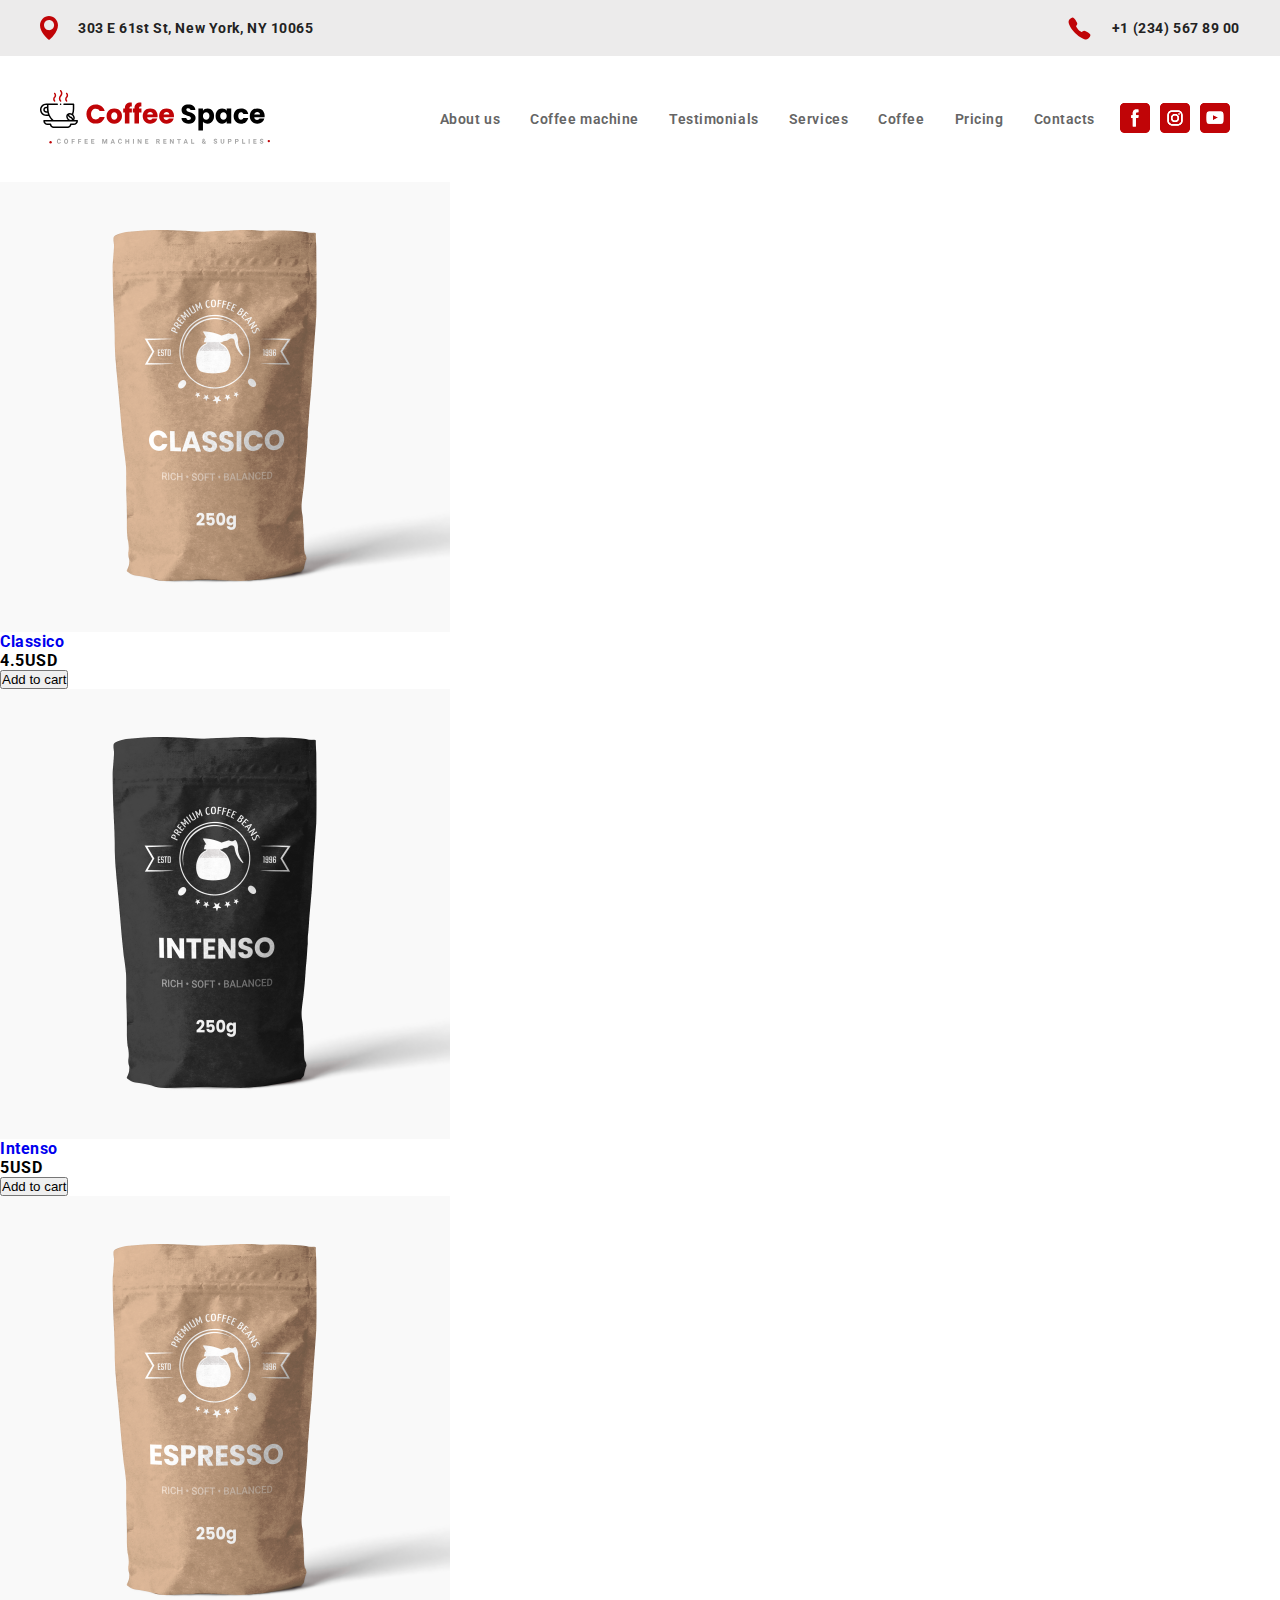
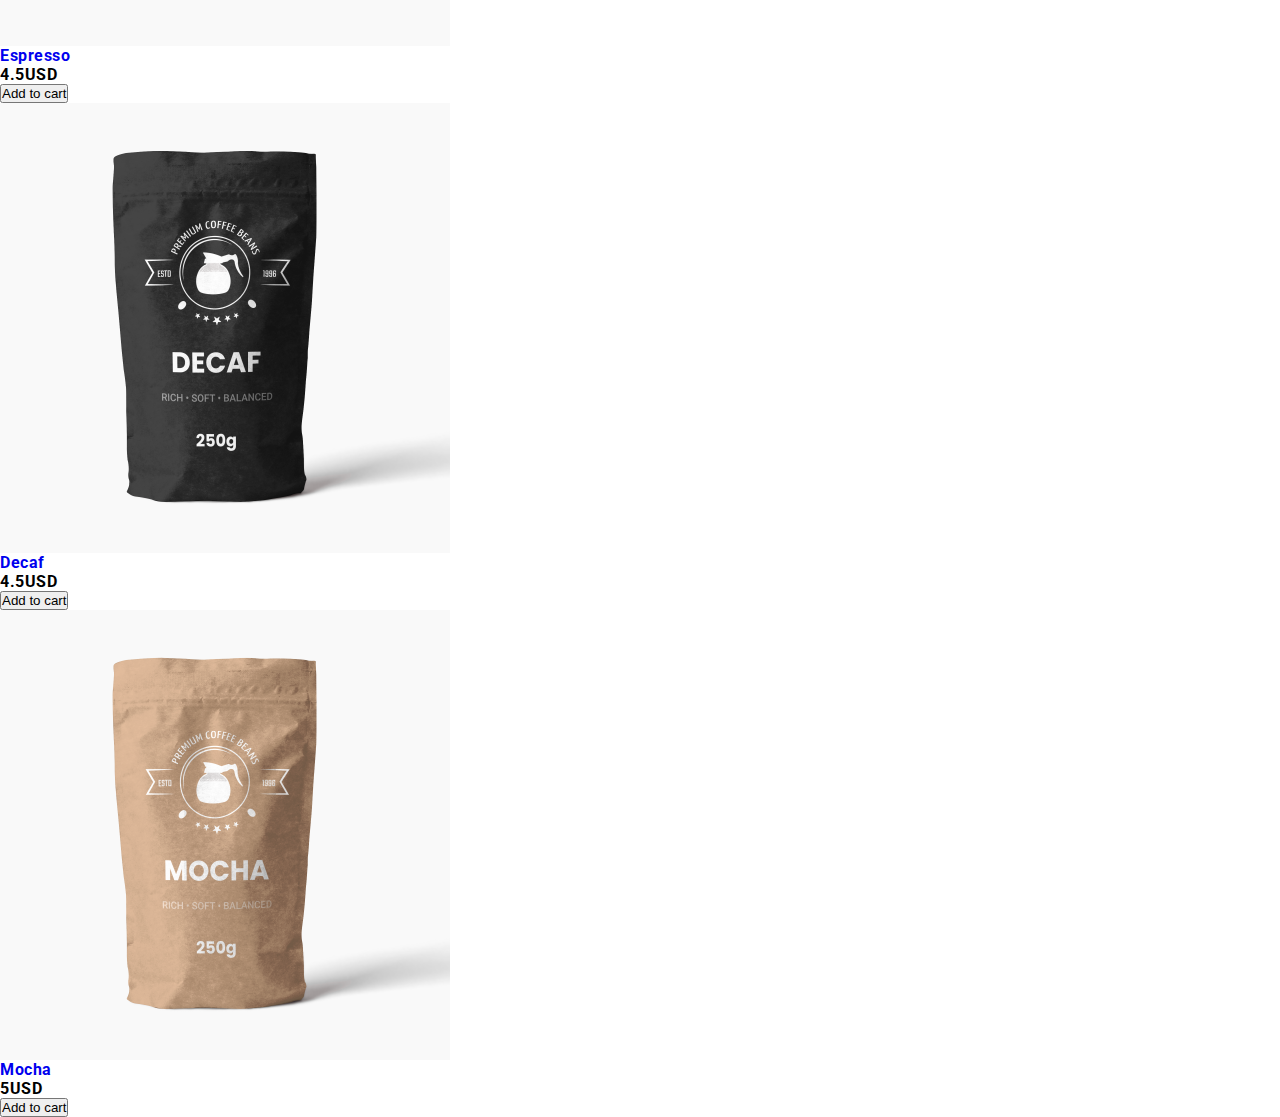
<file: index.html>
<!DOCTYPE html>
<html>

<head>
    <meta charset="UTF-8" />
    <meta http-equiv="X-UA-Compatible" content="IE=edge" />
    <meta name="viewport" content="width=device-width, initial-scale=1.0" />
    <title>Coffee Space</title>
    <link rel="icon" type="image/x-icon" href="icon/small-cofffe-cup-logo.png" />
    <link rel="stylesheet" href="css/index.css" />
</head>

<body>
    <header>
        <div class="contacts-header">
            <div class="max-width contacts-header-fix">
                <div class="contacts-header__location">
                    <a href="#">
                        <img src="icon/cart-icon.svg" alt="#" />
                    </a>
                    <p class="contacts-header__p">303 E 61st St, New York, NY 10065</p>
                </div>
                <div class="contacts-header__phone">
                    <object type="image/svg+xml" data="icon/call-svgrepo-com.svg"></object>
                    <a class="contacts-header__p" href="">+1 (234) 567 89 00</a>
                </div>
            </div>
        </div>
        <div class="main-header">
            <div class="max-width">
                <div class="header__burger">
                    <img src="icon/main-logo.svg" alt="" />
                    <div class="navigation-burger">
                        <span></span>
                    </div>
                </div>
                <div class="navigation__menu">
                    <nav class="main-header__navigation">
                        <a class="navigation__item" href="#aboutus">About us</a>
                        <a class="navigation__item" href="#coffemachine">Coffee machine</a>
                        <a class="navigation__item" href="#testimonials">Testimonials</a>
                        <a class="navigation__item" href="#services">Services</a>
                        <a class="navigation__item" href="#coffee">Coffee</a>
                        <a class="navigation__item" href="#pricing">Pricing</a>
                        <a class="navigation__item" href="#contacts">Contacts</a>
                    </nav>
                    <div class="contacts-header__location-burger">
                        <a href="#">
                            <img src="icon/cart-icon.svg" alt="#" />
                        </a>
                        <p class="contacts-header__p-burger">303 E 61st St, New York, NY 10065</p>
                    </div>
                    <div class="contacts-header__phone-burger">
                        <object type="image/svg+xml" data="icon/call-svgrepo-com.svg"></object>
                        <a class="contacts-header__p-burger" href="">+1 (234) 567 89 00</a>
                    </div>
                    <div class="main-header__contacts">
                        <a href="#">
                            <svg width="30" class="svgIcon_1J7 filled_Qbi" viewBox="0 0 32 32"
                                style="border-radius: 4px">
                                <path class="outer_bDW"
                                    d="M5,0 L27,0 C29.7614237,-5.07265313e-16 32,2.23857625 32,5 L32,27 C32,29.7614237 29.7614237,32 27,32 L5,32 C2.23857625,32 3.38176876e-16,29.7614237 0,27 L0,5 C-3.38176876e-16,2.23857625 2.23857625,5.07265313e-16 5,0 Z M13.6383065,25 L16.9133212,25 L16.9133212,16.0044 L19.3701815,16.0044 L19.8560792,13.1936 L16.9133212,13.1936 L16.9133212,11.1568001 C16.9133212,10.5002 17.3378823,9.81079996 17.944655,9.81079996 L19.6171262,9.81079996 L19.6171262,7 L17.567445,7 L17.567445,7.0126 C14.3603601,7.129 13.7014413,8.98640001 13.6443004,10.9374 L13.6383065,10.9374 L13.6383065,13.1936 L12,13.1936 L12,16.0044 L13.6383065,16.0044 L13.6383065,25 Z">
                                </path>
                                <path class="outer_bDW"
                                    d="M5,1 C2.790861,1 1,2.790861 1,5 L1,27 C1,29.209139 2.790861,31 5,31 L27,31 C29.209139,31 31,29.209139 31,27 L31,5 C31,2.790861 29.209139,1 27,1 L5,1 Z M5,0 L27,0 C29.7614237,-5.07265313e-16 32,2.23857625 32,5 L32,27 C32,29.7614237 29.7614237,32 27,32 L5,32 C2.23857625,32 3.38176876e-16,29.7614237 0,27 L0,5 C-3.38176876e-16,2.23857625 2.23857625,5.07265313e-16 5,0 Z"
                                    class="border_2yy"></path>
                                <path class="logo_2gS"
                                    d="M13.6383 25H16.9133V16.0044H19.3702L19.8561 13.1936H16.9133V11.1568C16.9133 10.5002 17.3379 9.8108 17.9447 9.8108H19.6171V7H17.5674V7.0126C14.3604 7.129 13.7014 8.9864 13.6443 10.9374H13.6383V13.1936H12V16.0044H13.6383V25Z"
                                    style="color: #ffffff; fill: #ffffff"></path>
                            </svg>
                        </a>
                        <a href="#">
                            <svg width="30" class=" svgIcon_1J7 filled_Qbi" viewBox="0 0 32 32"
                                style="border-radius: 4px">
                                <g>
                                    <path class="outer_bDW"
                                        d="M5,0 L27,0 C29.7614237,-5.07265313e-16 32,2.23857625 32,5 L32,27 C32,29.7614237 29.7614237,32 27,32 L5,32 C2.23857625,32 3.38176876e-16,29.7614237 0,27 L0,5 C-3.38176876e-16,2.23857625 2.23857625,5.07265313e-16 5,0 Z M12.7045454,8 C10.1221593,8 8,10.1193185 8,12.7045454 L8,19.2954545 C8,21.8778407 10.1193185,24 12.7045454,24 L19.2954545,24 C21.8778407,24 24,21.8806822 24,19.2954545 L24,12.7045454 C24,10.1221593 21.8806822,8 19.2954545,8 L12.7045454,8 Z M12.7045454,9.45454545 L19.2954545,9.45454545 C21.0937498,9.45454545 22.5454545,10.9062502 22.5454545,12.7045454 L22.5454545,19.2954545 C22.5454545,21.0937498 21.0937498,22.5454545 19.2954545,22.5454545 L12.7045454,22.5454545 C10.9062502,22.5454545 9.45454545,21.0937498 9.45454545,19.2954545 L9.45454545,12.7045454 C9.45454545,10.9062502 10.9062502,9.45454545 12.7045454,9.45454545 Z M20.2954545,11.0454545 C19.9289774,11.0454545 19.6363636,11.3380684 19.6363636,11.7045454 C19.6363636,12.0710225 19.9289774,12.3636364 20.2954545,12.3636364 C20.6619316,12.3636364 20.9545454,12.0710225 20.9545454,11.7045454 C20.9545454,11.3380684 20.6619316,11.0454545 20.2954545,11.0454545 Z M16,11.6363636 C13.599432,11.6363636 11.6363636,13.599432 11.6363636,16 C11.6363636,18.400568 13.599432,20.3636364 16,20.3636364 C18.400568,20.3636364 20.3636364,18.400568 20.3636364,16 C20.3636364,13.599432 18.400568,11.6363636 16,11.6363636 Z M16,13.0909091 C17.6164771,13.0909091 18.9090909,14.3835229 18.9090909,16 C18.9090909,17.6164771 17.6164771,18.9090909 16,18.9090909 C14.3835229,18.9090909 13.0909091,17.6164771 13.0909091,16 C13.0909091,14.3835229 14.3835229,13.0909091 16,13.0909091 Z">
                                    </path>
                                    <path class="insta-mask-hover_2Yt" style="color: #c00407; fill: #c00407;
                            fill: url(#si631718ff8e6210000ceb42c3bac7c5fa660e414991bbd12d989006dc1662458120895instagramhover);
                          " d="M5,0 L27,0 C29.7614237,-5.07265313e-16 32,2.23857625 32,5 L32,27 C32,29.7614237 29.7614237,32 27,32 L5,32 C2.23857625,32 3.38176876e-16,29.7614237 0,27 L0,5 C-3.38176876e-16,2.23857625 2.23857625,5.07265313e-16 5,0 Z M12.7045454,8 C10.1221593,8 8,10.1193185 8,12.7045454 L8,19.2954545 C8,21.8778407 10.1193185,24 12.7045454,24 L19.2954545,24 C21.8778407,24 24,21.8806822 24,19.2954545 L24,12.7045454 C24,10.1221593 21.8806822,8 19.2954545,8 L12.7045454,8 Z M12.7045454,9.45454545 L19.2954545,9.45454545 C21.0937498,9.45454545 22.5454545,10.9062502 22.5454545,12.7045454 L22.5454545,19.2954545 C22.5454545,21.0937498 21.0937498,22.5454545 19.2954545,22.5454545 L12.7045454,22.5454545 C10.9062502,22.5454545 9.45454545,21.0937498 9.45454545,19.2954545 L9.45454545,12.7045454 C9.45454545,10.9062502 10.9062502,9.45454545 12.7045454,9.45454545 Z M20.2954545,11.0454545 C19.9289774,11.0454545 19.6363636,11.3380684 19.6363636,11.7045454 C19.6363636,12.0710225 19.9289774,12.3636364 20.2954545,12.3636364 C20.6619316,12.3636364 20.9545454,12.0710225 20.9545454,11.7045454 C20.9545454,11.3380684 20.6619316,11.0454545 20.2954545,11.0454545 Z M16,11.6363636 C13.599432,11.6363636 11.6363636,13.599432 11.6363636,16 C11.6363636,18.400568 13.599432,20.3636364 16,20.3636364 C18.400568,20.3636364 20.3636364,18.400568 20.3636364,16 C20.3636364,13.599432 18.400568,11.6363636 16,11.6363636 Z M16,13.0909091 C17.6164771,13.0909091 18.9090909,14.3835229 18.9090909,16 C18.9090909,17.6164771 17.6164771,18.9090909 16,18.9090909 C14.3835229,18.9090909 13.0909091,17.6164771 13.0909091,16 C13.0909091,14.3835229 14.3835229,13.0909091 16,13.0909091 Z">
                                    </path>
                                </g>
                                <path class="outer_bDW"
                                    d="M5,1 C2.790861,1 1,2.790861 1,5 L1,27 C1,29.209139 2.790861,31 5,31 L27,31 C29.209139,31 31,29.209139 31,27 L31,5 C31,2.790861 29.209139,1 27,1 L5,1 Z M5,0 L27,0 C29.7614237,-5.07265313e-16 32,2.23857625 32,5 L32,27 C32,29.7614237 29.7614237,32 27,32 L5,32 C2.23857625,32 3.38176876e-16,29.7614237 0,27 L0,5 C-3.38176876e-16,2.23857625 2.23857625,5.07265313e-16 5,0 Z"
                                    class="border_2yy"></path>
                                <g>
                                    <path class="logo_2gS" style="fill: #ffffff; color: #ffffff"
                                        d="M12.7045454,8 C10.1221593,8 8,10.1193185 8,12.7045454 L8,19.2954545 C8,21.8778407 10.1193185,24 12.7045454,24 L19.2954545,24 C21.8778407,24 24,21.8806822 24,19.2954545 L24,12.7045454 C24,10.1221593 21.8806822,8 19.2954545,8 L12.7045454,8 Z M12.7045454,9.45454545 L19.2954545,9.45454545 C21.0937498,9.45454545 22.5454545,10.9062502 22.5454545,12.7045454 L22.5454545,19.2954545 C22.5454545,21.0937498 21.0937498,22.5454545 19.2954545,22.5454545 L12.7045454,22.5454545 C10.9062502,22.5454545 9.45454545,21.0937498 9.45454545,19.2954545 L9.45454545,12.7045454 C9.45454545,10.9062502 10.9062502,9.45454545 12.7045454,9.45454545 Z M20.2954545,11.0454545 C19.9289774,11.0454545 19.6363636,11.3380684 19.6363636,11.7045454 C19.6363636,12.0710225 19.9289774,12.3636364 20.2954545,12.3636364 C20.6619316,12.3636364 20.9545454,12.0710225 20.9545454,11.7045454 C20.9545454,11.3380684 20.6619316,11.0454545 20.2954545,11.0454545 Z M16,11.6363636 C13.599432,11.6363636 11.6363636,13.599432 11.6363636,16 C11.6363636,18.400568 13.599432,20.3636364 16,20.3636364 C18.400568,20.3636364 20.3636364,18.400568 20.3636364,16 C20.3636364,13.599432 18.400568,11.6363636 16,11.6363636 Z M16,13.0909091 C17.6164771,13.0909091 18.9090909,14.3835229 18.9090909,16 C18.9090909,17.6164771 17.6164771,18.9090909 16,18.9090909 C14.3835229,18.9090909 13.0909091,17.6164771 13.0909091,16 C13.0909091,14.3835229 14.3835229,13.0909091 16,13.0909091 Z">
                                    </path>
                                    <path class="insta-mask-logo-hover_19f" style="fill: #ffffff; color: #ffffff"
                                        d="M12.7045454,8 C10.1221593,8 8,10.1193185 8,12.7045454 L8,19.2954545 C8,21.8778407 10.1193185,24 12.7045454,24 L19.2954545,24 C21.8778407,24 24,21.8806822 24,19.2954545 L24,12.7045454 C24,10.1221593 21.8806822,8 19.2954545,8 L12.7045454,8 Z M12.7045454,9.45454545 L19.2954545,9.45454545 C21.0937498,9.45454545 22.5454545,10.9062502 22.5454545,12.7045454 L22.5454545,19.2954545 C22.5454545,21.0937498 21.0937498,22.5454545 19.2954545,22.5454545 L12.7045454,22.5454545 C10.9062502,22.5454545 9.45454545,21.0937498 9.45454545,19.2954545 L9.45454545,12.7045454 C9.45454545,10.9062502 10.9062502,9.45454545 12.7045454,9.45454545 Z M20.2954545,11.0454545 C19.9289774,11.0454545 19.6363636,11.3380684 19.6363636,11.7045454 C19.6363636,12.0710225 19.9289774,12.3636364 20.2954545,12.3636364 C20.6619316,12.3636364 20.9545454,12.0710225 20.9545454,11.7045454 C20.9545454,11.3380684 20.6619316,11.0454545 20.2954545,11.0454545 Z M16,11.6363636 C13.599432,11.6363636 11.6363636,13.599432 11.6363636,16 C11.6363636,18.400568 13.599432,20.3636364 16,20.3636364 C18.400568,20.3636364 20.3636364,18.400568 20.3636364,16 C20.3636364,13.599432 18.400568,11.6363636 16,11.6363636 Z M16,13.0909091 C17.6164771,13.0909091 18.9090909,14.3835229 18.9090909,16 C18.9090909,17.6164771 17.6164771,18.9090909 16,18.9090909 C14.3835229,18.9090909 13.0909091,17.6164771 13.0909091,16 C13.0909091,14.3835229 14.3835229,13.0909091 16,13.0909091 Z">
                                    </path>
                                </g>
                            </svg>
                        </a>
                        <a href="#">
                            <svg width="30" class="svgIcon_1J7 filled_Qbi" viewBox="0 0 32 32"
                                style="border-radius: 4px">
                                <path class="outer_bDW"
                                    d="M5,0 L27,0 C29.7614237,-5.07265313e-16 32,2.23857625 32,5 L32,27 C32,29.7614237 29.7614237,32 27,32 L5,32 C2.23857625,32 3.38176876e-16,29.7614237 0,27 L0,5 C-3.38176876e-16,2.23857625 2.23857625,5.07265313e-16 5,0 Z M24.8319297,11.4874563 C24.6803369,10.1603684 24.3639692,9.77357894 24.1398754,9.59352174 C23.7839619,9.31343284 23.1380446,9.21340113 22.2746246,9.15338207 C20.8905163,9.06001905 18.537532,9 16,9 C13.455877,9 11.1094837,9.05335028 9.72537529,9.15338207 C8.86195533,9.21340113 8.21603808,9.31343284 7.8601245,9.59352174 C7.63603076,9.77357894 7.32625412,10.1603684 7.1680703,11.4874563 C6.94397657,13.4013973 6.94397657,17.7627818 7.1680703,19.6767227 C7.32625412,21.0038107 7.63603076,21.3906002 7.8601245,21.5706573 C8.21603808,21.8507463 8.86195533,21.950778 9.72537529,22.0107971 C11.1094837,22.1041601 13.455877,22.164179 16,22.164179 C18.544123,22.164179 20.8905163,22.1041601 22.2746246,22.0107971 C23.1380446,21.950778 23.7839619,21.8507463 24.1398754,21.5706573 C24.3639692,21.3972689 24.6737458,21.0038107 24.8319297,19.6767227 C25.0560234,17.7627818 25.0560234,13.4013973 24.8319297,11.4874563 Z M13.8249725,18.4429978 L13.8249725,12.7145125 L19.2559502,15.5754208 L13.8249725,18.4429978 Z">
                                </path>
                                <path class="outer_bDW"
                                    d="M5,1 C2.790861,1 1,2.790861 1,5 L1,27 C1,29.209139 2.790861,31 5,31 L27,31 C29.209139,31 31,29.209139 31,27 L31,5 C31,2.790861 29.209139,1 27,1 L5,1 Z M5,0 L27,0 C29.7614237,-5.07265313e-16 32,2.23857625 32,5 L32,27 C32,29.7614237 29.7614237,32 27,32 L5,32 C2.23857625,32 3.38176876e-16,29.7614237 0,27 L0,5 C-3.38176876e-16,2.23857625 2.23857625,5.07265313e-16 5,0 Z"
                                    class="border_2yy"></path>
                                <path class="logo_2gS"
                                    d="M24.8319297,11.4874563 C24.6803369,10.1603684 24.3639692,9.77357894 24.1398754,9.59352174 C23.7839619,9.31343284 23.1380446,9.21340113 22.2746246,9.15338207 C20.8905163,9.06001905 18.537532,9 16,9 C13.455877,9 11.1094837,9.05335028 9.72537529,9.15338207 C8.86195533,9.21340113 8.21603808,9.31343284 7.8601245,9.59352174 C7.63603076,9.77357894 7.32625412,10.1603684 7.1680703,11.4874563 C6.94397657,13.4013973 6.94397657,17.7627818 7.1680703,19.6767227 C7.32625412,21.0038107 7.63603076,21.3906002 7.8601245,21.5706573 C8.21603808,21.8507463 8.86195533,21.950778 9.72537529,22.0107971 C11.1094837,22.1041601 13.455877,22.164179 16,22.164179 C18.544123,22.164179 20.8905163,22.1041601 22.2746246,22.0107971 C23.1380446,21.950778 23.7839619,21.8507463 24.1398754,21.5706573 C24.3639692,21.3972689 24.6737458,21.0038107 24.8319297,19.6767227 C25.0560234,17.7627818 25.0560234,13.4013973 24.8319297,11.4874563 Z M13.8249725,18.4429978 L13.8249725,12.7145125 L19.2559502,15.5754208 L13.8249725,18.4429978 Z"
                                    style="color: #ffffff; fill: #ffffff"></path>
                            </svg>
                        </a>
                    </div>
                </div>
            </div>
        </div>
    </header>
    <div class="product-list"></div>
    <script src="js/index-product-list.js"></script>
</body>

</html>
</file>
<file: css/index.css>
@import url(common.css);
@import url(header.css);
@import url(navigation-burger.css);
@import url(product-pages.css);
</file>
